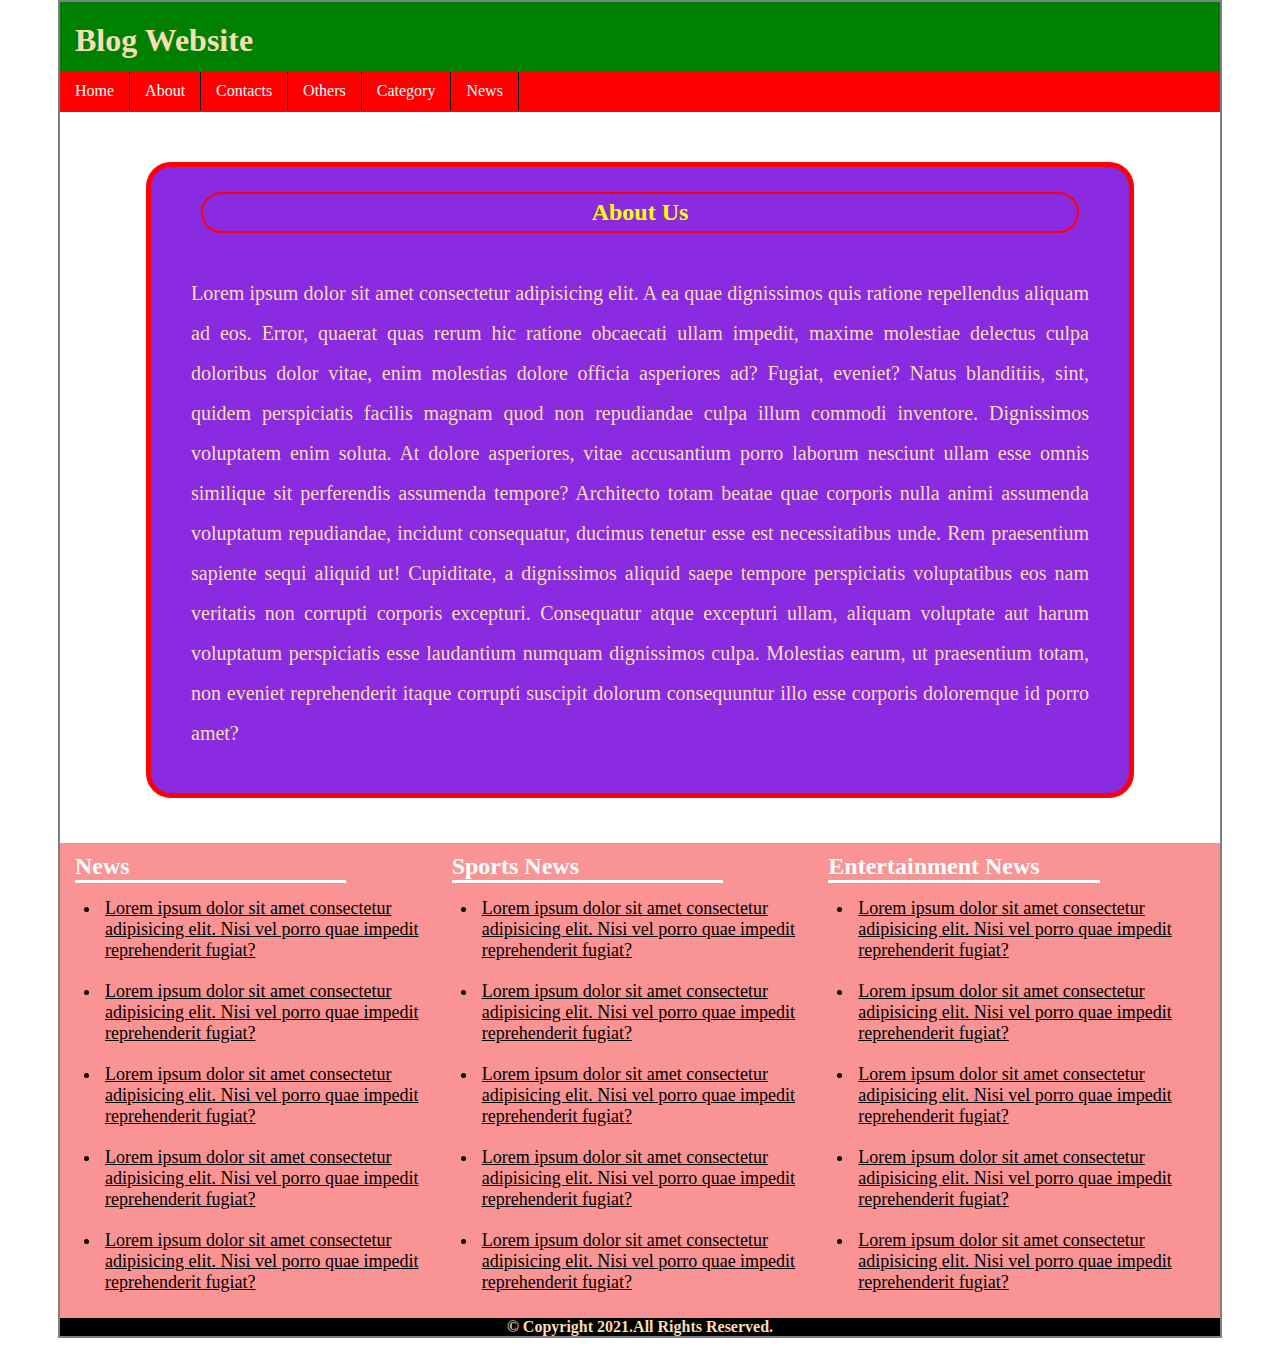
<file: about.html>
<!DOCTYPE html>
<html lang="en">
<head>
    <meta charset="UTF-8">
    <meta http-equiv="X-UA-Compatible" content="IE=edge">
    <meta name="viewport" content="width=device-width, initial-scale=1.0">
    <title>Blog Website</title>
    <link rel="stylesheet" href="style.css">
</head>
<body>
    <div class="full_website">
        <div class="firstRoom">
            <div class="logo">
                <h1>Blog Website</h1>
            </div>
            <div class="banner">
                <!-- <h2>Banner</h2> -->
            </div>
            <!-- endOfFirstRoom -->
        </div>
        <div class="secondRoom">
            <div class="menu">
                <ul>
                    <li><a href="index.html">Home</a></li>
                    <li><a href="about.html">About</a></li>
                    <li><a href="contact.html">Contacts</a></li>
                    <li><a href="#">Others</a></li>
                    <li><a href="#">Category</a></li>
                    <li><a href="#">News</a></li>
                </ul>
            </div>
            <!-- endOfSecondRoom -->
        </div>
        <!--sliderPart  -->
        <div class="aboutRoom">
            <h2>About Us</h2>
            <p>Lorem ipsum dolor sit amet consectetur adipisicing elit. A ea quae dignissimos quis ratione repellendus aliquam ad eos. Error, quaerat quas rerum hic ratione obcaecati ullam impedit, maxime molestiae delectus culpa doloribus dolor vitae, enim molestias dolore officia asperiores ad? Fugiat, eveniet? Natus blanditiis, sint, quidem perspiciatis facilis magnam quod non repudiandae culpa illum commodi inventore. Dignissimos voluptatem enim soluta. At dolore asperiores, vitae accusantium porro laborum nesciunt ullam esse omnis similique sit perferendis assumenda tempore? Architecto totam beatae quae corporis nulla animi assumenda voluptatum repudiandae, incidunt consequatur, ducimus tenetur esse est necessitatibus unde. Rem praesentium sapiente sequi aliquid ut! Cupiditate, a dignissimos aliquid saepe tempore perspiciatis voluptatibus eos nam veritatis non corrupti corporis excepturi. Consequatur atque excepturi ullam, aliquam voluptate aut harum voluptatum perspiciatis esse laudantium numquam dignissimos culpa. Molestias earum, ut praesentium totam, non eveniet reprehenderit itaque corrupti suscipit dolorum consequuntur illo esse corporis doloremque id porro amet?</p>

            <!-- endOfAboutRoom -->
        </div>
       
    <div class="fifthRoom">
    <div class="box">
        <h2>News</h2>
        <ul>
            <li><a href="#">Lorem ipsum dolor sit amet consectetur adipisicing elit. Nisi vel porro quae impedit reprehenderit fugiat?</a></li>
            <li><a href="#">Lorem ipsum dolor sit amet consectetur adipisicing elit. Nisi vel porro quae impedit reprehenderit fugiat?</a></li>
            <li><a href="#">Lorem ipsum dolor sit amet consectetur adipisicing elit. Nisi vel porro quae impedit reprehenderit fugiat?</a></li>
            <li><a href="#">Lorem ipsum dolor sit amet consectetur adipisicing elit. Nisi vel porro quae impedit reprehenderit fugiat?</a></li>
            <li><a href="#">Lorem ipsum dolor sit amet consectetur adipisicing elit. Nisi vel porro quae impedit reprehenderit fugiat?</a></li>
        </ul>
    </div>        
    <div class="box">
        <h2>Sports News</h2>
        <ul>
            <li><a href="#">Lorem ipsum dolor sit amet consectetur adipisicing elit. Nisi vel porro quae impedit reprehenderit fugiat?</a></li>
            <li><a href="#">Lorem ipsum dolor sit amet consectetur adipisicing elit. Nisi vel porro quae impedit reprehenderit fugiat?</a></li>
            <li><a href="#">Lorem ipsum dolor sit amet consectetur adipisicing elit. Nisi vel porro quae impedit reprehenderit fugiat?</a></li>
            <li><a href="#">Lorem ipsum dolor sit amet consectetur adipisicing elit. Nisi vel porro quae impedit reprehenderit fugiat?</a></li>
            <li><a href="#">Lorem ipsum dolor sit amet consectetur adipisicing elit. Nisi vel porro quae impedit reprehenderit fugiat?</a></li>
        </ul>
    </div>        
    <div class="box">
        <h2>Entertainment News</h2>
        <ul>
            <li><a href="#">Lorem ipsum dolor sit amet consectetur adipisicing elit. Nisi vel porro quae impedit reprehenderit fugiat?</a></li>
            <li><a href="#">Lorem ipsum dolor sit amet consectetur adipisicing elit. Nisi vel porro quae impedit reprehenderit fugiat?</a></li>
            <li><a href="#">Lorem ipsum dolor sit amet consectetur adipisicing elit. Nisi vel porro quae impedit reprehenderit fugiat?</a></li>
            <li><a href="#">Lorem ipsum dolor sit amet consectetur adipisicing elit. Nisi vel porro quae impedit reprehenderit fugiat?</a></li>
            <li><a href="#">Lorem ipsum dolor sit amet consectetur adipisicing elit. Nisi vel porro quae impedit reprehenderit fugiat?</a></li>
        </ul>
    </div>        
        <!-- endOfFifthRoom -->
    </div>
    <div class="sixthRoom">
        <h4>&copy; Copyright 2021.All Rights Reserved.</h4>



        <!-- endOfSixthRoom -->
    </div>


        <!-- endOfFullWebsite -->
    </div>
</body>
</html>
</file>
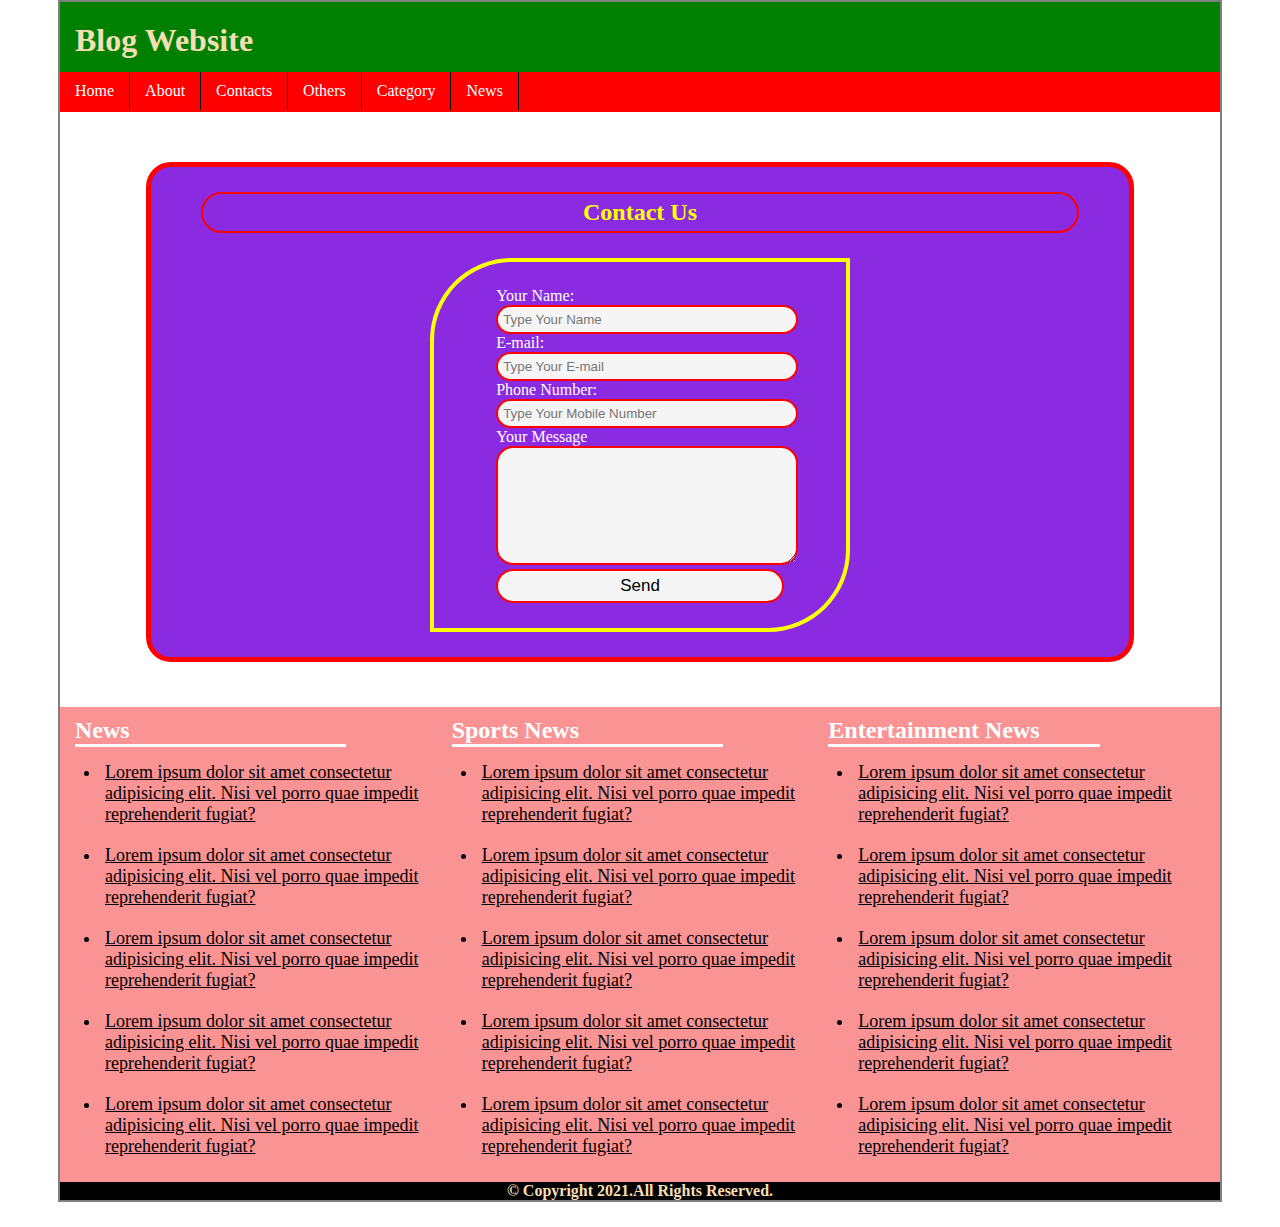
<file: contact.html>
<!DOCTYPE html>
<html lang="en">
<head>
    <meta charset="UTF-8">
    <meta http-equiv="X-UA-Compatible" content="IE=edge">
    <meta name="viewport" content="width=device-width, initial-scale=1.0">
    <title>Blog Website</title>
    <link rel="stylesheet" href="style.css">
</head>
<body>
    <div class="full_website">
        <div class="firstRoom">
            <div class="logo">
                <h1>Blog Website</h1>
            </div>
            <div class="banner">
                <!-- <h2>Banner</h2> -->
            </div>
            <!-- endOfFirstRoom -->
        </div>
        <div class="secondRoom">
            <div class="menu">
                <ul>
                    <li><a href="index.html">Home</a></li>
                    <li><a href="about.html">About</a></li>
                    <li><a href="contact.html">Contacts</a></li>
                    <li><a href="#">Others</a></li>
                    <li><a href="#">Category</a></li>
                    <li><a href="#">News</a></li>
                </ul>
            </div>
            <!-- endOfSecondRoom -->
        </div>
        <!--sliderPart  -->
        <div class="aboutRoom">
            <h2>Contact Us</h2>
                <div class="form">
                    <form action="">
                        <label for="">Your Name:</label>
                        <input type="text" placeholder="Type Your Name"><br>
                        <label for="">E-mail:</label>
                        <input type="email" placeholder="Type Your E-mail"><br>
                        <label for="">Phone Number:</label>
                        <input type="number" placeholder="Type Your Mobile Number"><br>
                        <label for="">Your Message</label><br>
                        <textarea name="" id="" cols="50" rows="7"></textarea><br>
                        <input type="submit" value="Send" class="button">
                    </form>
                </div>
            <!-- endOfAboutRoom -->
        </div>
       
    <div class="fifthRoom">
    <div class="box">
        <h2>News</h2>
        <ul>
            <li><a href="#">Lorem ipsum dolor sit amet consectetur adipisicing elit. Nisi vel porro quae impedit reprehenderit fugiat?</a></li>
            <li><a href="#">Lorem ipsum dolor sit amet consectetur adipisicing elit. Nisi vel porro quae impedit reprehenderit fugiat?</a></li>
            <li><a href="#">Lorem ipsum dolor sit amet consectetur adipisicing elit. Nisi vel porro quae impedit reprehenderit fugiat?</a></li>
            <li><a href="#">Lorem ipsum dolor sit amet consectetur adipisicing elit. Nisi vel porro quae impedit reprehenderit fugiat?</a></li>
            <li><a href="#">Lorem ipsum dolor sit amet consectetur adipisicing elit. Nisi vel porro quae impedit reprehenderit fugiat?</a></li>
        </ul>
    </div>        
    <div class="box">
        <h2>Sports News</h2>
        <ul>
            <li><a href="#">Lorem ipsum dolor sit amet consectetur adipisicing elit. Nisi vel porro quae impedit reprehenderit fugiat?</a></li>
            <li><a href="#">Lorem ipsum dolor sit amet consectetur adipisicing elit. Nisi vel porro quae impedit reprehenderit fugiat?</a></li>
            <li><a href="#">Lorem ipsum dolor sit amet consectetur adipisicing elit. Nisi vel porro quae impedit reprehenderit fugiat?</a></li>
            <li><a href="#">Lorem ipsum dolor sit amet consectetur adipisicing elit. Nisi vel porro quae impedit reprehenderit fugiat?</a></li>
            <li><a href="#">Lorem ipsum dolor sit amet consectetur adipisicing elit. Nisi vel porro quae impedit reprehenderit fugiat?</a></li>
        </ul>
    </div>        
    <div class="box">
        <h2>Entertainment News</h2>
        <ul>
            <li><a href="#">Lorem ipsum dolor sit amet consectetur adipisicing elit. Nisi vel porro quae impedit reprehenderit fugiat?</a></li>
            <li><a href="#">Lorem ipsum dolor sit amet consectetur adipisicing elit. Nisi vel porro quae impedit reprehenderit fugiat?</a></li>
            <li><a href="#">Lorem ipsum dolor sit amet consectetur adipisicing elit. Nisi vel porro quae impedit reprehenderit fugiat?</a></li>
            <li><a href="#">Lorem ipsum dolor sit amet consectetur adipisicing elit. Nisi vel porro quae impedit reprehenderit fugiat?</a></li>
            <li><a href="#">Lorem ipsum dolor sit amet consectetur adipisicing elit. Nisi vel porro quae impedit reprehenderit fugiat?</a></li>
        </ul>
    </div>        
        <!-- endOfFifthRoom -->
    </div>
    <div class="sixthRoom">
        <h4>&copy; Copyright 2021.All Rights Reserved.</h4>



        <!-- endOfSixthRoom -->
    </div>


        <!-- endOfFullWebsite -->
    </div>
</body>
</html>
</file>
<file: style.css>
*{
    margin: 0;
    padding: 0;
}

.full_website{
    width: 1160px;
    height: auto;
    border: 2px solid grey;
    margin: 0 auto;
    margin-bottom: 25px;
}

.firstRoom{
    background: green;
    height: 50px;
    width: 100%;
    padding: 10px 0px;
}

.logo{
    width: 40%;
    float: left;
    padding: 10px 15px;
}
.logo h1{
    color: wheat;
}
.banner{
    width: 50%;
    float: right;
}

.secondRoom{
    background: red;
    /* height: 80px; */
}

.menu ul{
height: 40px;
}
.menu ul li{
display: inline-block;
padding: 10px 0px;
border-right: 1px solid black;
margin-left: -4px;
}
.menu ul li:first-child{
    margin-left: 0px;
}
.menu ul li a{
color: white;
text-decoration: none;
padding: 10px 15px;
}
.menu ul li a:hover{
background: black;
}

.thirdRoom{
    background: rgb(63, 63, 189);
    width: 100%;
    height: auto;
}
.slider h2{
    color: white;
    text-align: center;
    padding: 50px 0px;
}

.fourthRoom{
    /* background: black; */
    height: 600px;
}
.content{
    background: red;
    width: 63%;
    float: left;
    height: auto;
    padding: 10px 5px;
}
.content img{
    height: 150px;
    width: 50%;
    float: right;
    margin-right: 25px;
    padding: 15px;
    border: 3px solid black;
    background: yellow;
    margin-top: 15px;
    margin-left: 15px;
}
.content p{
    font-size: 18px;
    text-align: justify;
    padding: 10px 15px;
    line-height: 26px;
}
.readMore{
    margin-top: 9px;
    margin-left: 17px;
    margin-bottom: 10px;
}
.content a{
    text-decoration: none;
    color: wheat;
    border: 2px solid black;
    border-radius: 15px;
    padding: 10px 10px;
    background: blue;
}
.content a:hover{
    background: wheat;
    color:black;
}
.contentElement{
margin-top: 38px;
/* border-top: 2px solid grey; */
}

/* rightSideBar */
.rightSideBar{
    background: green;
    width: 32%;
    float: right;
    height: auto;
    padding-left:25px ;
    padding-top: 25px;
}

.sideBarElement{
margin-top: 10px;
}
.sideBarElement h2{
    color: white;
    background: blue;
    border-bottom: 2px solid black;
    width: 69%;
    padding: 10px 10px;
    margin-left: -26px;
}
.sideBarElement ul li{
    padding: 5px 0px;
}

.sideBarElement ul li a{
    text-decoration: none;
    color: black;
    font-size: 18px;
}
.sideBarElement a:hover{
    text-decoration: underline;
}

.fifthRoom{
    clear: both;
    background: rgb(250, 148, 148);
    height: auto;
    display: flex;
    padding:10px 15px ;
    margin-top: 45px;
    justify-content: space-between;
}
.box{
    /* margin-right: 20px; */
}

.box h2{
    color: white;
    border-bottom: 3px solid white;
    width: 72%;
}
.box ul{
    padding: 5px 25px;
}

.box ul li{
    padding: 10px 5px;
}
.box ul li a{
    color: black;
    font-size: 18px;
}
.box ul li a:hover{
    text-decoration: none;
}

.sixthRoom{
    background: black;
    text-align: center;
}
.sixthRoom h4{
    color: wheat;
}

/* AboutPageCSS */

.aboutRoom{
    width: 80%;
    background: blueviolet;
    margin: 0 auto;
    margin-top: 50px;
    padding: 25px 25px;
    border: 5px solid red;
    border-radius: 25px;
}
.aboutRoom h2{
    color: yellow;
    text-align: center;
    border: 2px solid red;
    border-radius: 25px;
    padding: 5px 0px;
    margin-bottom: 25px;
    margin-right: 25px;
    margin-left: 25px;
}
.aboutRoom p{
    font-size: 20px;
    line-height: 40px;
    color: wheat;
    padding: 15px 15px;
    text-align: justify;
}
.form{
    width: 31%;
    margin: 0 auto;
    border: 4px solid yellow;
    padding: 25px 62px;
    border-radius: 82px 1px 82px;
}
label{
    color: white;
}
input{
    width: 100%;
    background: whitesmoke;
    padding: 5px;
    border: 2px solid red;
    border-radius: 17px;
}
textarea{
    width: 100%;
    background: whitesmoke;
    padding: 5px;
    border: 2px solid red;
    border-radius: 17px;
}
.button{
    font-size: 17px;
}
.button:hover{
    background:black;
    color: red;
    cursor: pointer;
}
</file>
